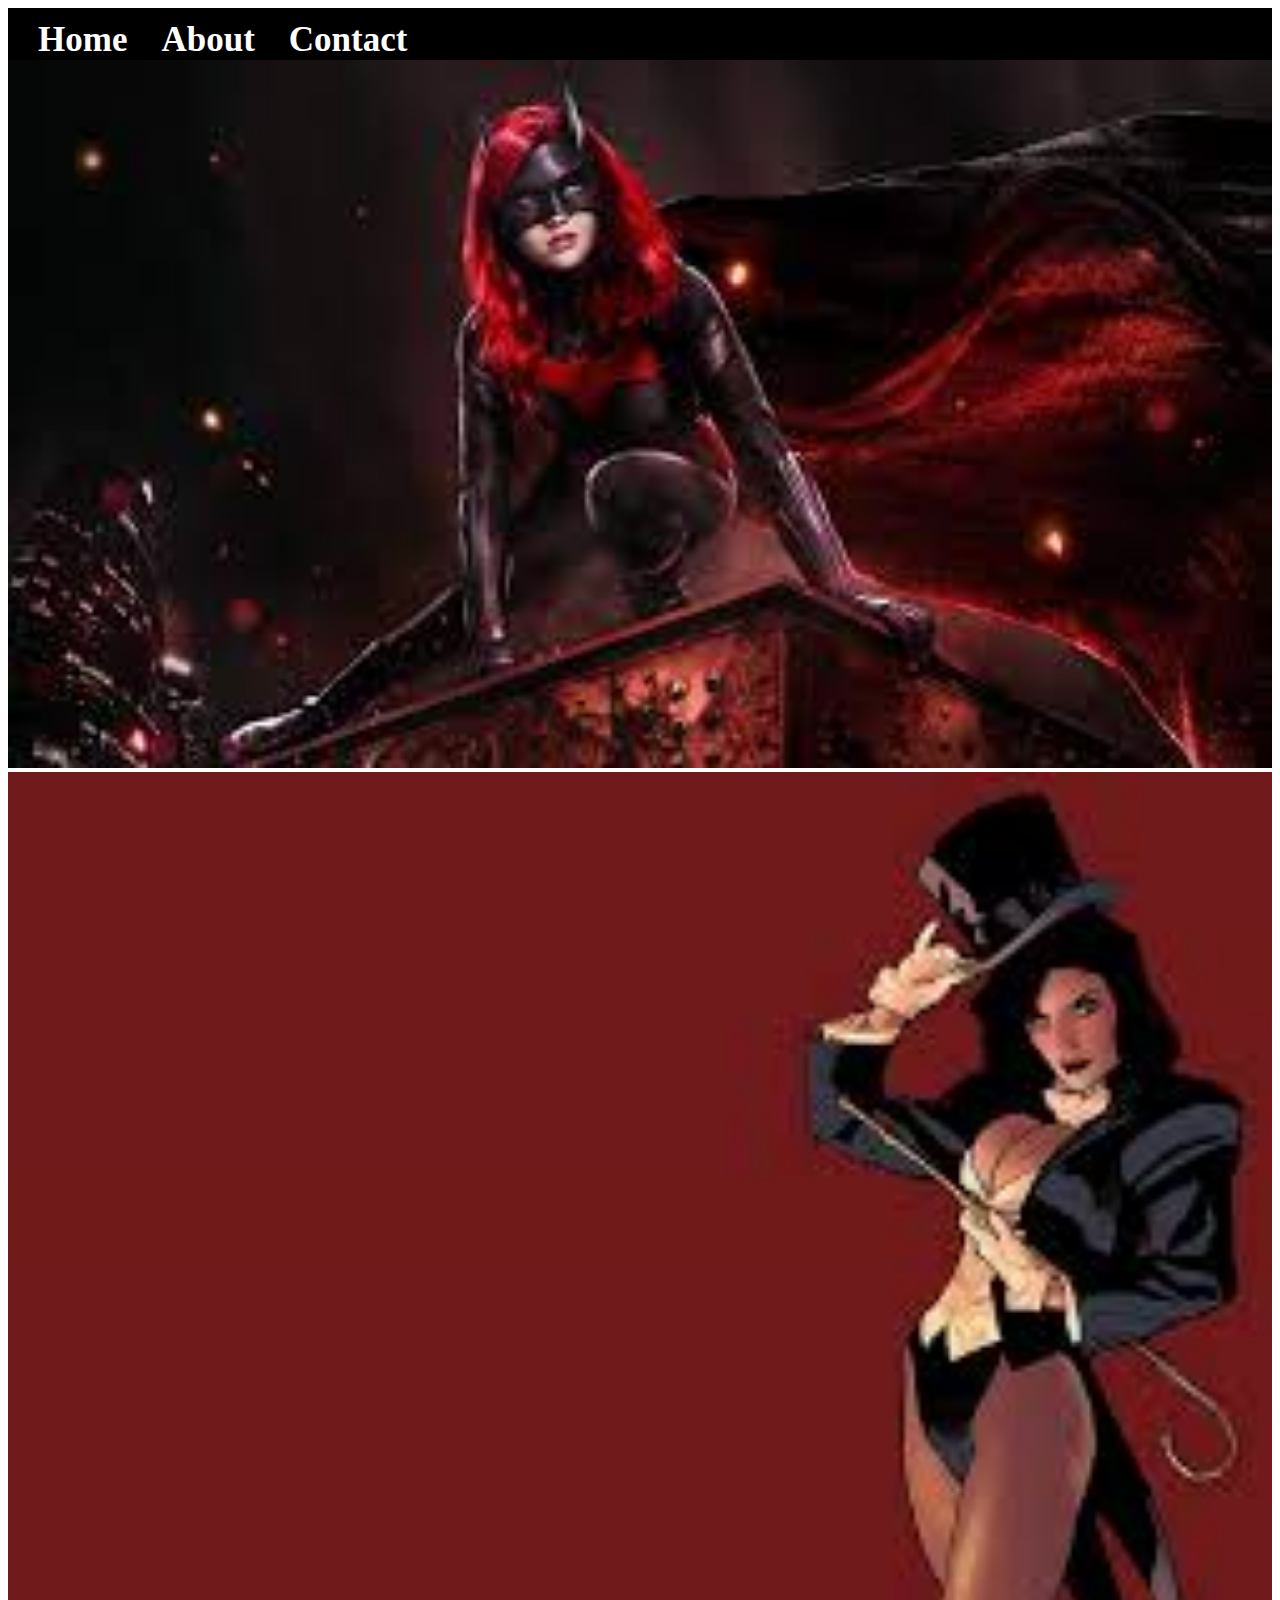
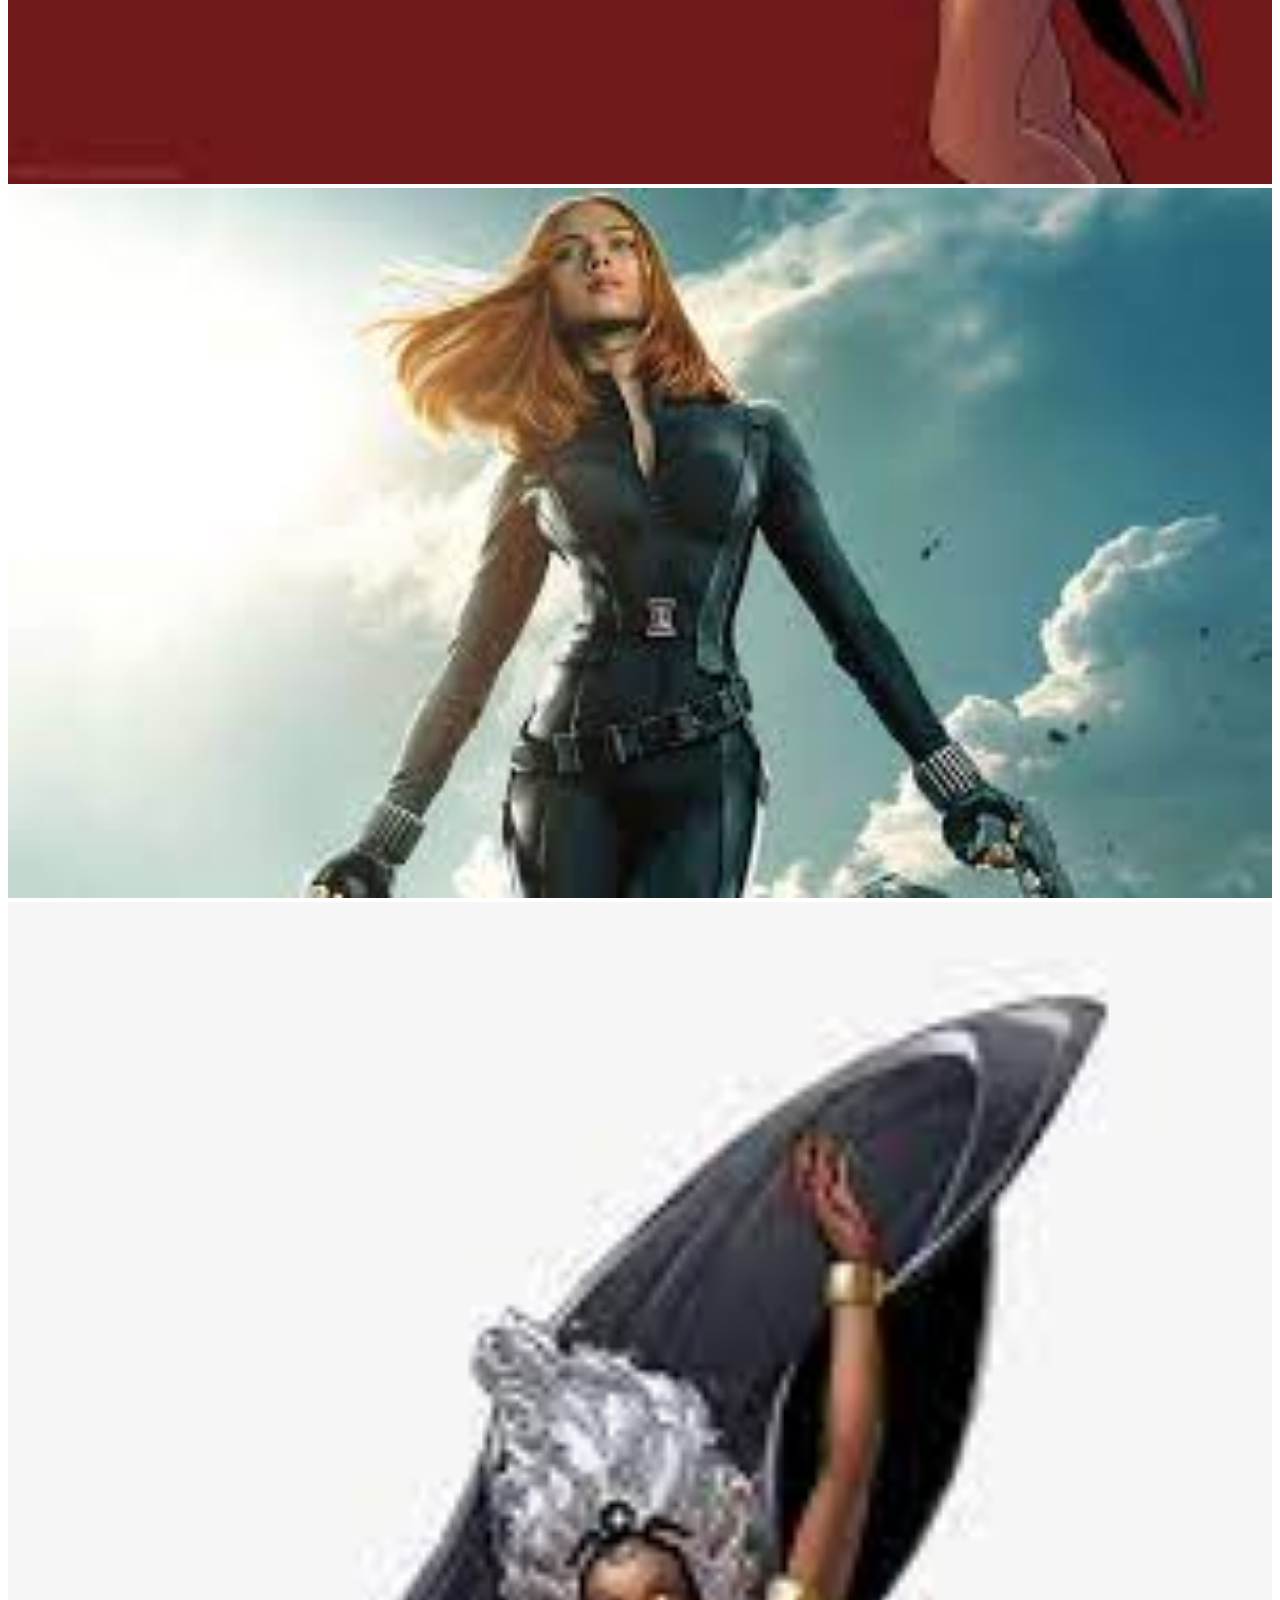
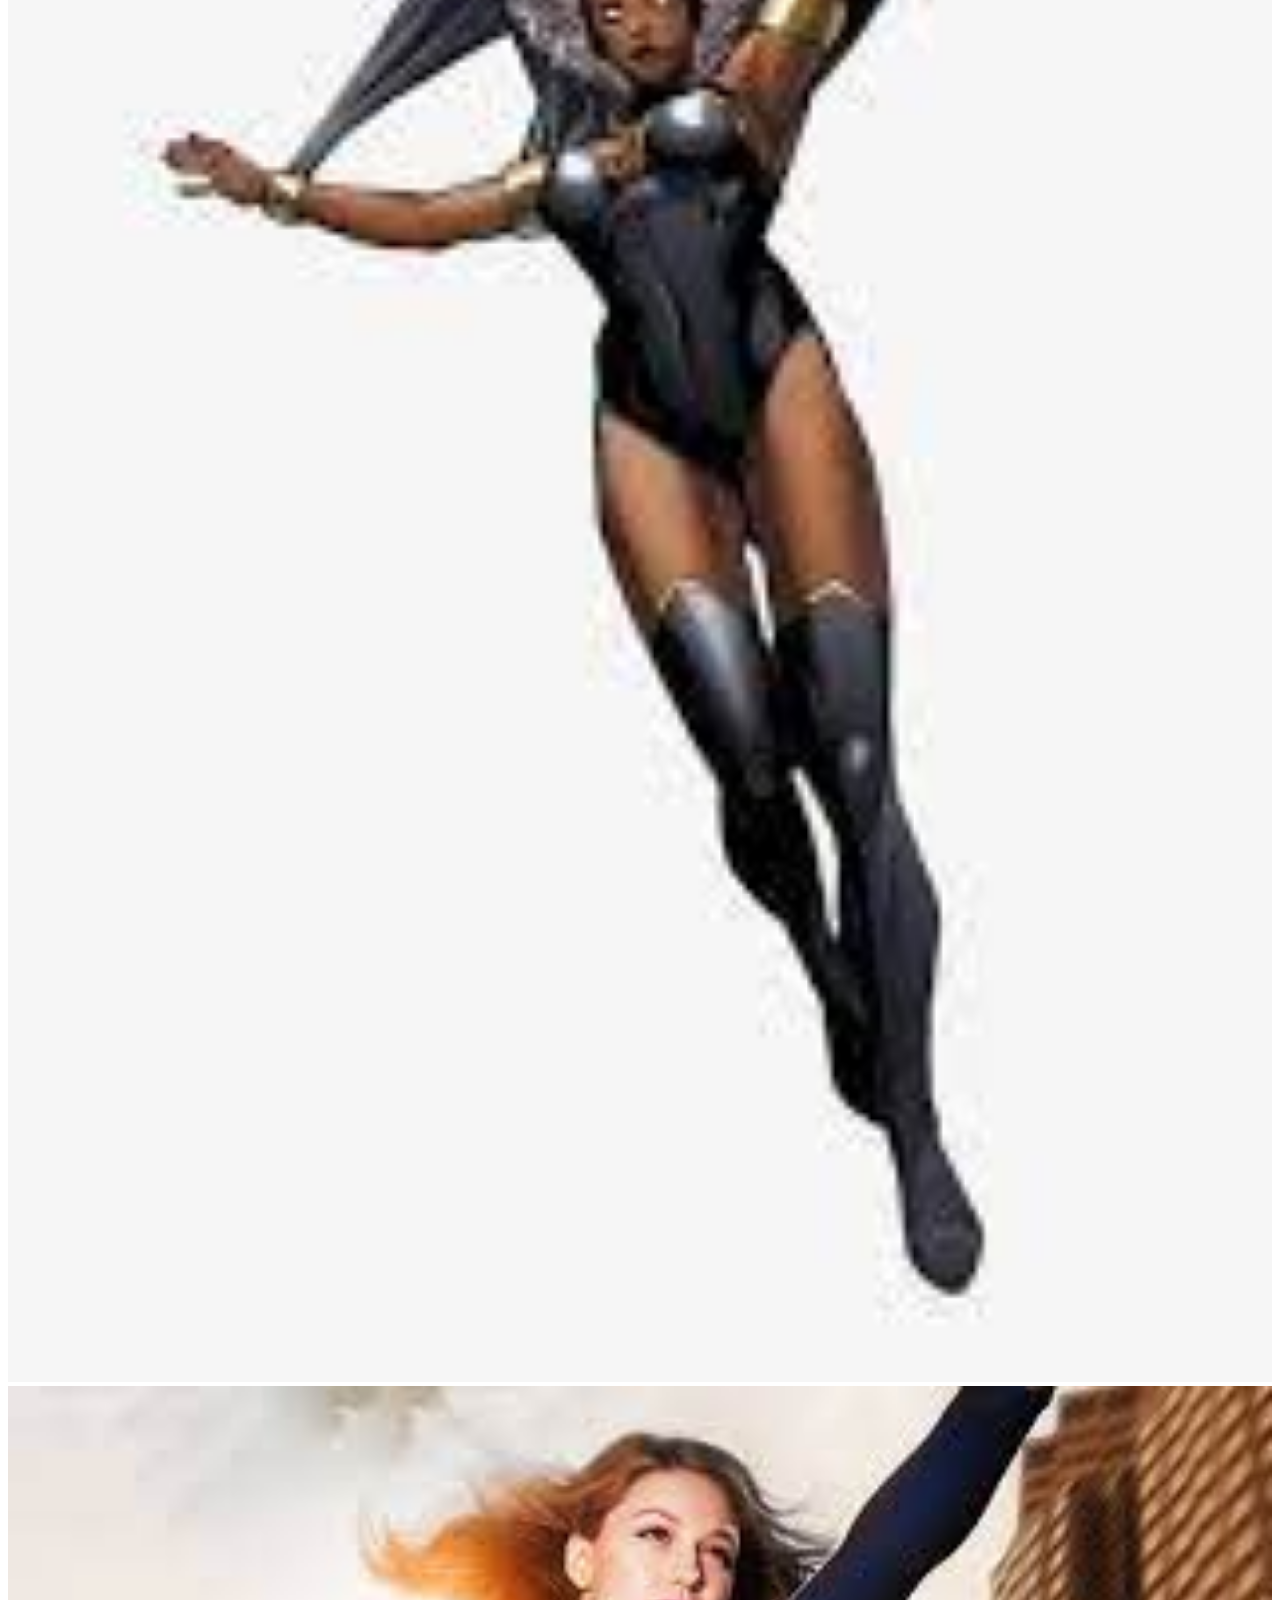
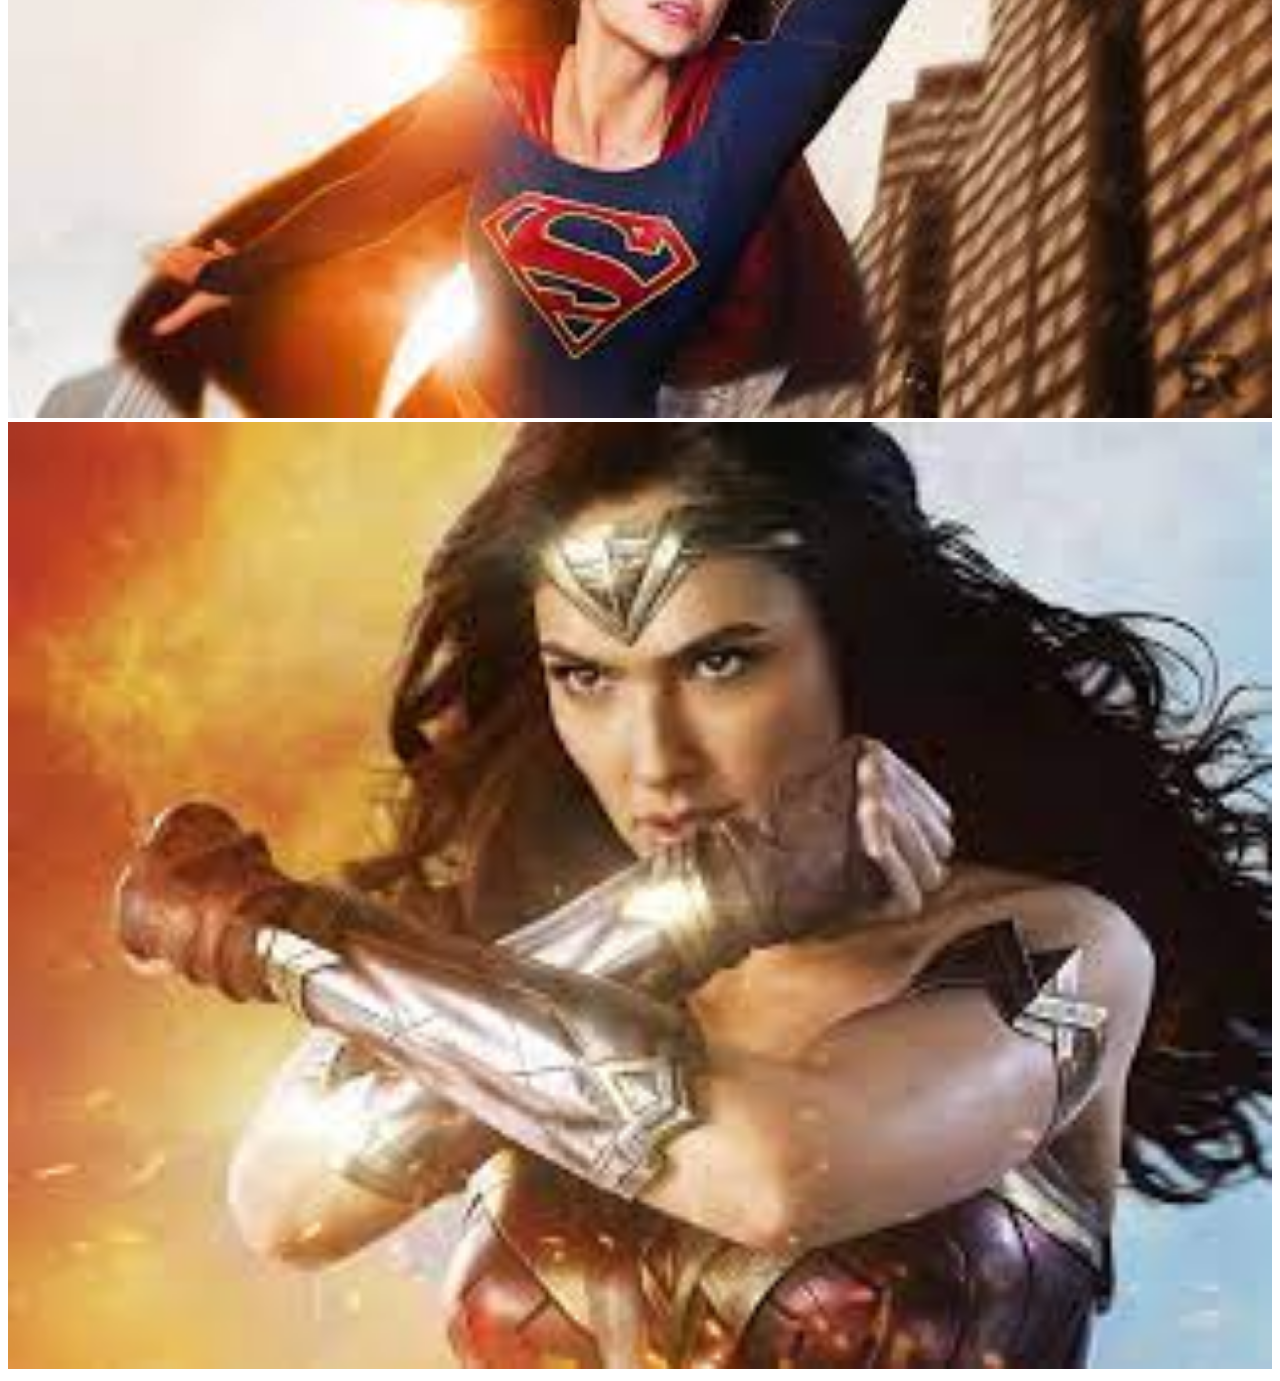
<file: index.html>
<!DOCTYPE html>
<html>
    <head>
         <link rel="stylesheet" href="style.css">
    </head>
    <body>
	<div id="menu">
	       <a href="index.html">Home</a>
		    <a href="about.html">About</a>
			 <a href="Contact.html">Contact</a>
	</div>
        <div class="gallery">
           <a href="super hero-1.html"><img src="images/superhero-1.jpg"/></a>
            <a href="super hero-2.html"><img src="images/superhero-2.jpg"/></a>
            <a href="super hero-3.html"><img src="images/superhero-3.jpg"/></a>
            <a href="super hero-4.html"> <img src="images/superhero-4.jpg"/></a>
            <a href="super hero-5.html"><img src="images/superhero-5.jpg"/></a>
            <a href="super hero-6.html"> <img src="images/superhero-6.jpg"/></a>
        </div>
    </body>
</html>
</file>
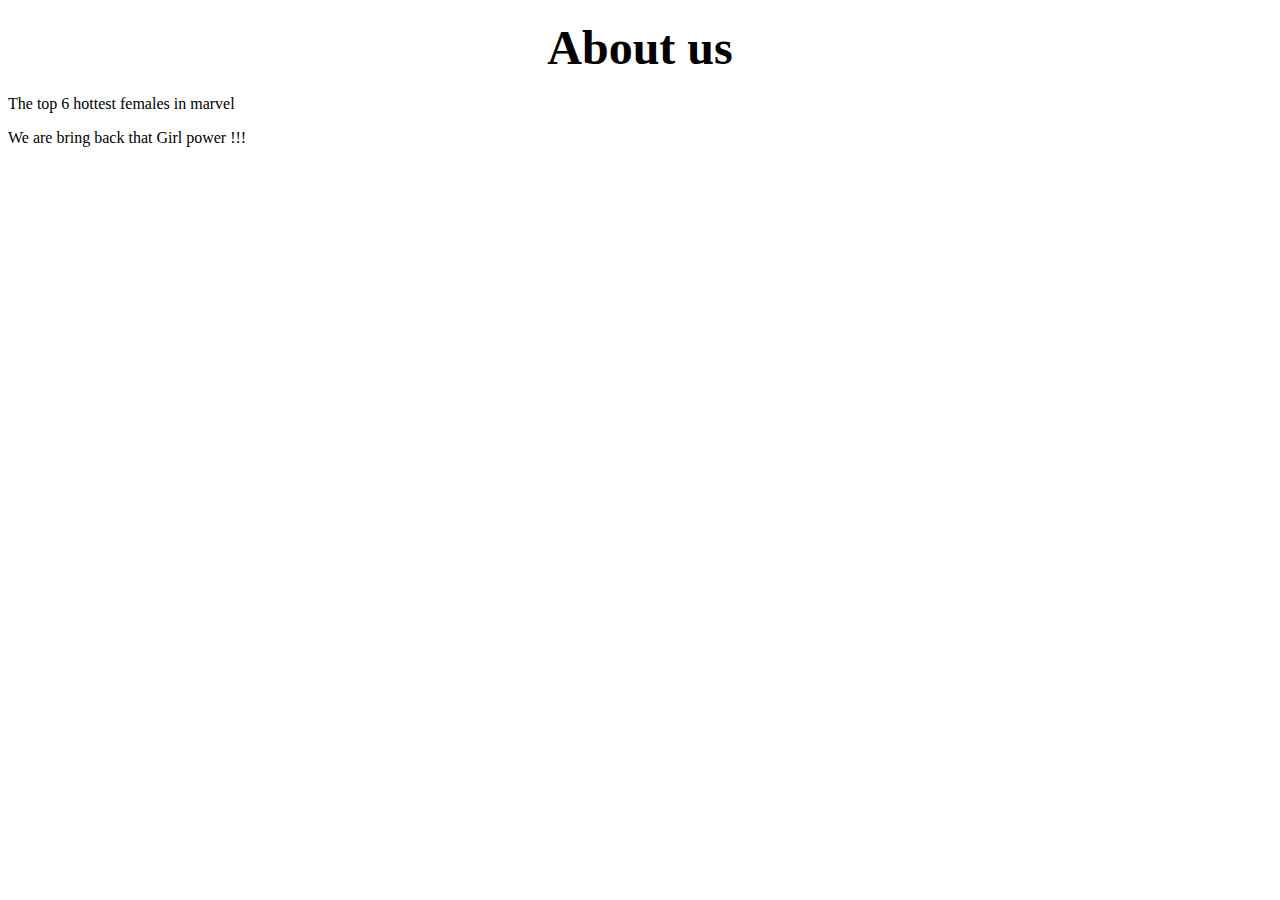
<file: About.html>
<!DOCTYPE html>
<html>
    <head>
         <link rel="stylesheet" href="style.css">
    </head>
    <body>
	<style>
	     h2 {text-align:center;}
    </style>
        <h2><font face="brush script MT"><font size="7">About us</h2></font></font>
        <p>The top 6 hottest females in marvel</p>
		<p>We are bring back that Girl power !!! </p>
    </body>
</html>
</file>
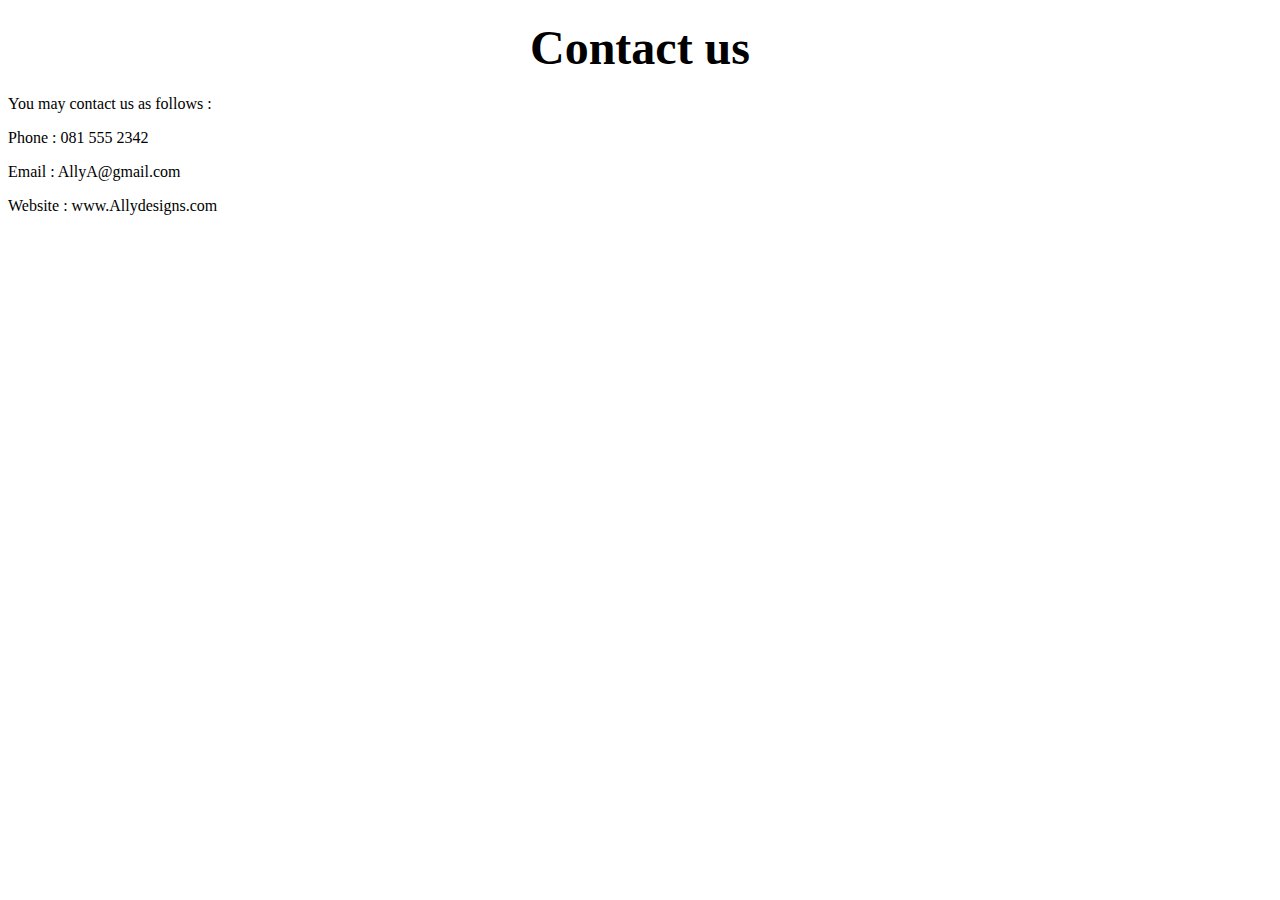
<file: contact.html>
<!DOCTYPE html>
<html>
    <head>
         <link rel="stylesheet" href="style.css">
    </head>
    <body>
	<style>
	     h2 {text-align:center;}
    </style>
        <h2><font face="brush script MT"><font size="7">Contact us</h2></font></font>
        <p>You may contact us as follows :</p>
		<p> Phone : 081 555 2342 </p>
        <p>Email : AllyA@gmail.com </p>
		<p>Website : www.Allydesigns.com</p>
    
    </body>
</html>
</file>
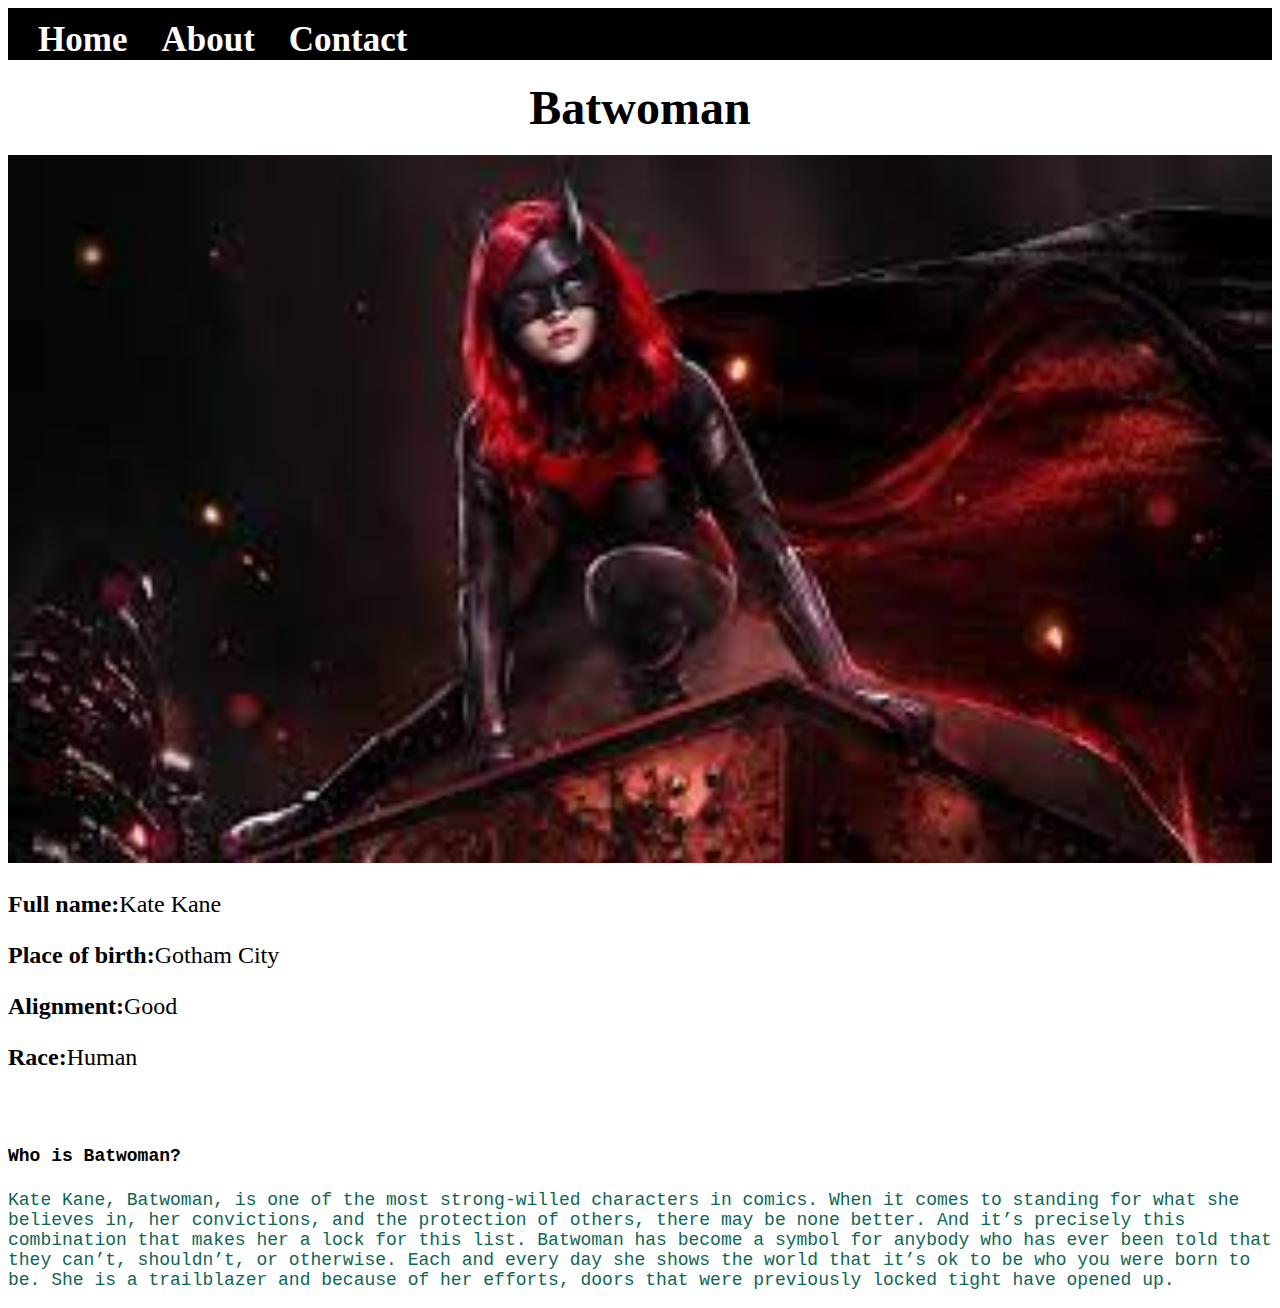
<file: super hero-1.html>
<!DOCTYPE html>
<html>
    <head>
         <link rel="stylesheet" href="style.css">
    </head>
    <body>
	     <div id="menu">
	       <a href="index.html">Home</a>
		    <a href="about.html">About</a>
			 <a href="Contact.html">Contact</a>
	</div>
	<style>
	h2 {text-align:center;}
	</style>
        <h2><font face="brush script MT"><font size="7">Batwoman</h2></font></font>
        <div class="gallery">
            <img src="images/superhero-1.jpg"/>
        </div>
        <font face="Times New Roman"><font size="5">
        <P><b>Full name:</b>Kate Kane</P>
        <p><b>Place of birth:</b>Gotham City</p>
        <p><b>Alignment:</b>Good</p>
        <p><b>Race:</b>Human</p>
		</font></font>
        <br/><font face="Courier New"><font size="4"> 
        <h4>Who is Batwoman?</h4>
        <p><p style="color:#0E6655;">Kate Kane, Batwoman, is one of the most strong-willed characters in comics. When it comes to standing for what she believes in, her convictions, and the protection of others, there may be none better. And it’s precisely this combination that makes her a lock for this list.

Batwoman has become a symbol for anybody who has ever been told that they can’t, shouldn’t, or otherwise. Each and every day she shows the world that it’s ok to be who you were born to be. She is a trailblazer and because of her efforts, doors that were previously locked tight have opened up.
</p></font></font></p>
      
    </body>
</html>
</file>
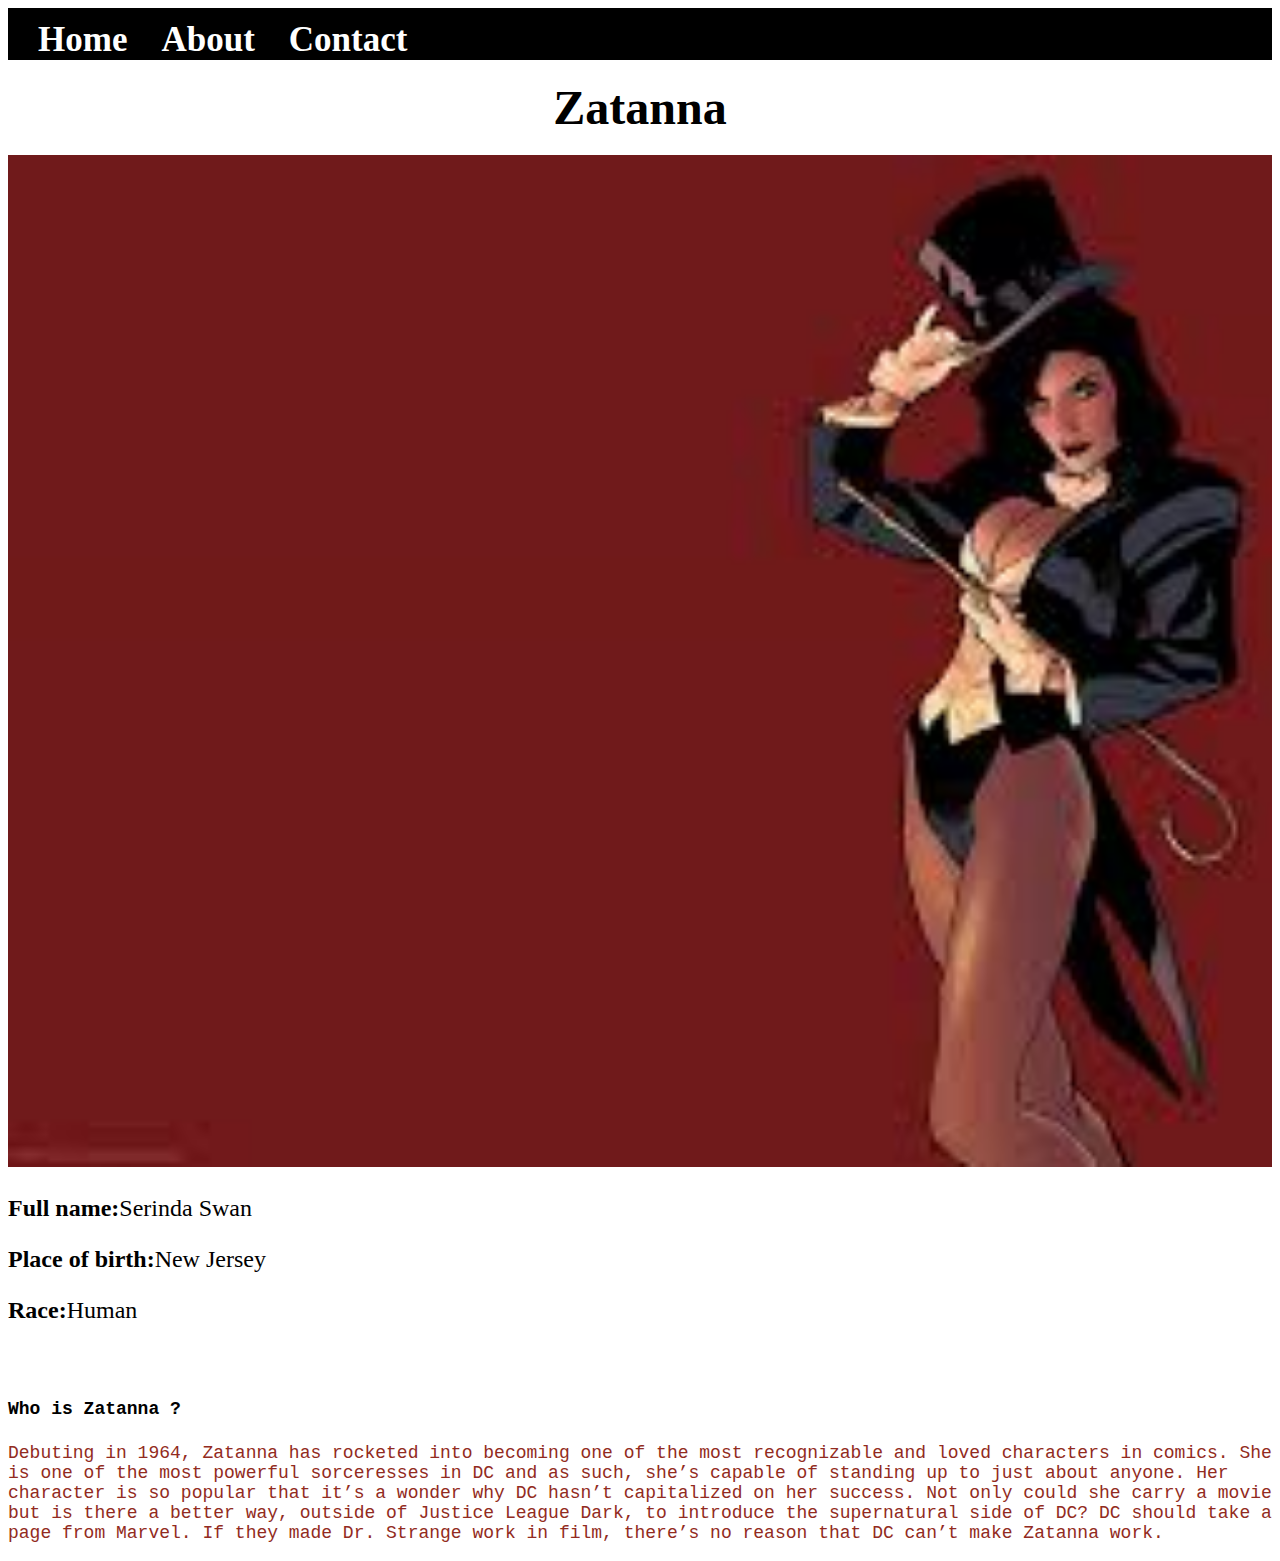
<file: super hero-2.html>
<!DOCTYPE html>
<html>
    <head>
         <link rel="stylesheet" href="style.css">
    </head>
    <body>
	     <div id="menu">
	       <a href="index.html">Home</a>
		    <a href="about.html">About</a>
			 <a href="Contact.html">Contact</a>
	</div>
	<style>
	     h2 {text-align:center;}
    </style>
        <h2><font face="brush script MT"><font size="7">Zatanna</h2></font></font>
        <div class="gallery">
            <img src="images/superhero-2.jpg"/>
        </div>
        <font face="Times New Roman"><font size="5">
        <P><b>Full name:</b>Serinda Swan</P>
        <p><b>Place of birth:</b>New Jersey</p>
        <p><b>Race:</b>Human</p>
		</font></font>
        <br/>
		<font face="Courier New"><font size="4"> 
        <h4>Who is Zatanna ?</h4>
        <p><p style="color:#922B21";>Debuting in 1964, Zatanna has rocketed into becoming one of the most recognizable and loved characters in comics. She is one of the most powerful sorceresses in DC and as such, she’s capable of standing up to just about anyone. Her character is so popular that it’s a wonder why DC hasn’t capitalized on her success. Not only could she carry a movie but is there a better way, outside of Justice League Dark, to introduce the supernatural side of DC? DC should take a page from Marvel. If they made Dr. Strange work in film, there’s no reason that DC can’t make Zatanna work. 
		</p></font></font></p>
    
    </body>
</html>
</file>
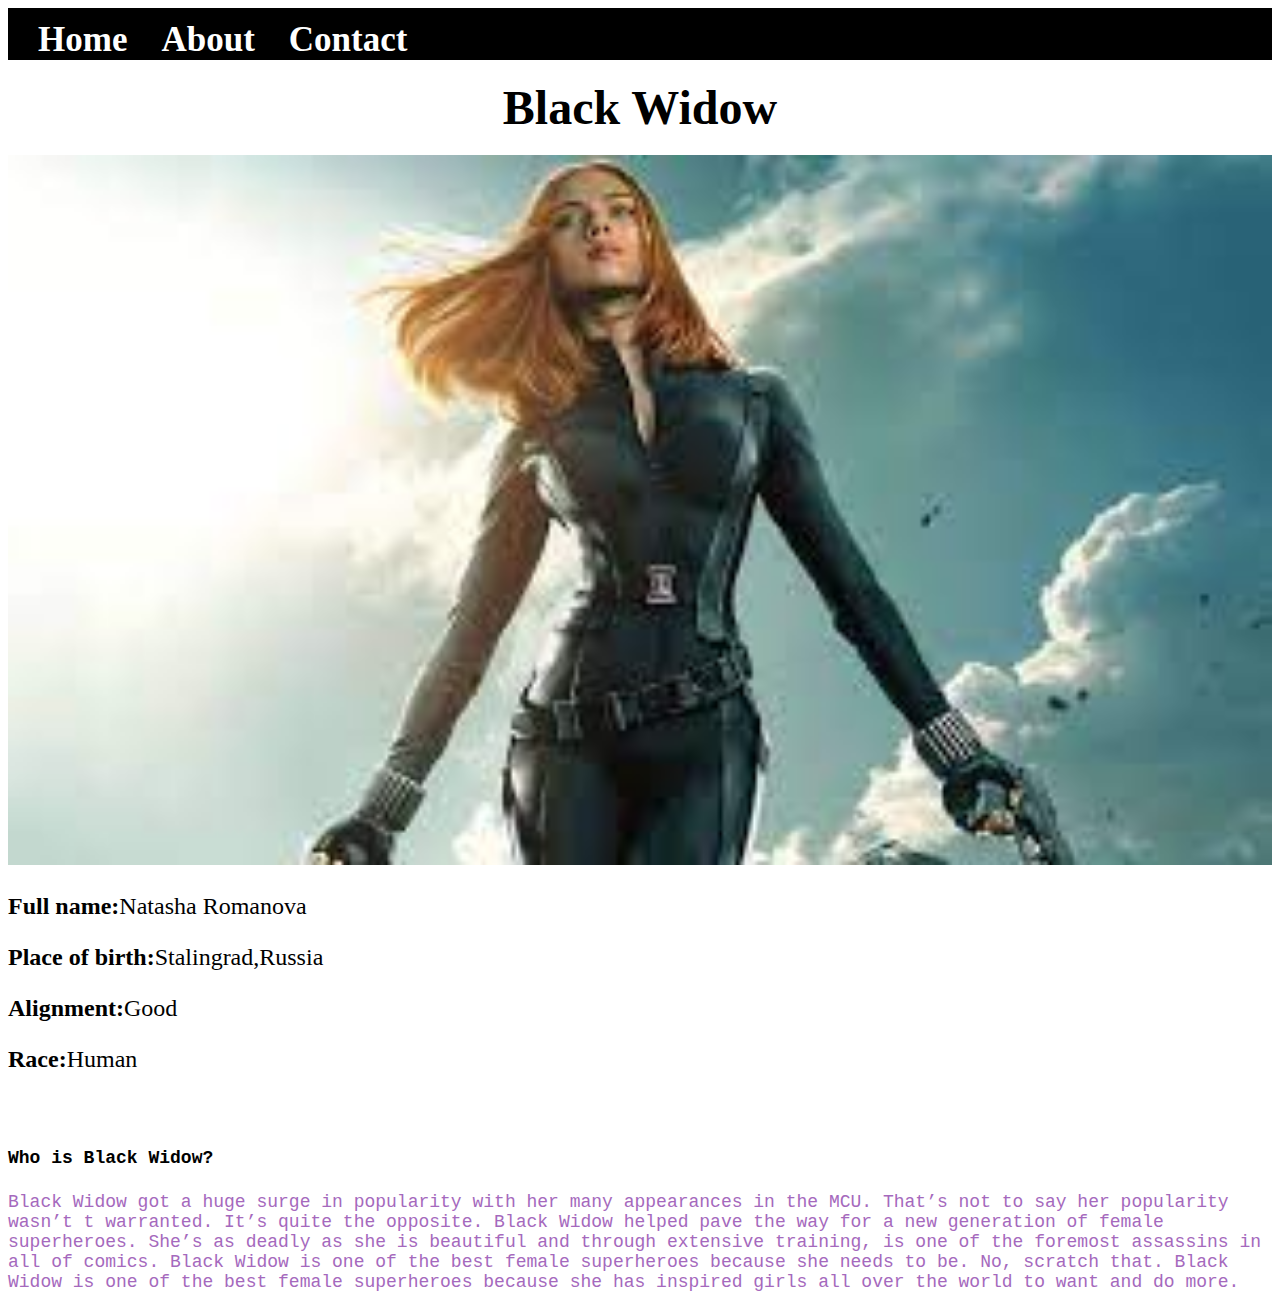
<file: super hero-3.html>
<!DOCTYPE html>
<html>
    <head>
         <link rel="stylesheet" href="style.css">
    </head>
    <body>
	     <div id="menu">
	       <a href="index.html">Home</a>
		    <a href="about.html">About</a>
			 <a href="Contact.html">Contact</a>
	</div>
	    <style>
		    h2 {text-align:center;}
		</style>
        <h2><font face="brush script MT"><font size="7">Black Widow</h2></font></font>
        <div class="gallery">
            <img src="images/superhero-3.jpg"/>
        </div>
        <font face="Times New Roman"><font size="5">
        <P><b>Full name:</b>Natasha Romanova </P>
        <p><b>Place of birth:</b>Stalingrad,Russia</p>
        <p><b>Alignment:</b>Good</p>
        <p><b>Race:</b>Human</p>
		</font></font>
        <br/>
		<font face="Courier New"><font size="4"> 
        <h4>Who is Black Widow?</h4>
        <p><p style="color:#A569BD";>Black Widow got a huge surge in popularity with her many appearances in the MCU. That’s not to say her popularity wasn’t t warranted. It’s quite the opposite.

Black Widow helped pave the way for a new generation of female superheroes. She’s as deadly as she is beautiful and through extensive training, is one of the foremost assassins in all of comics. 

Black Widow is one of the best female superheroes because she needs to be. No, scratch that. Black Widow is one of the best female superheroes because she has inspired girls all over the world to want and do more.
</p></font></font></p>
    
    </body>
</html>
</file>
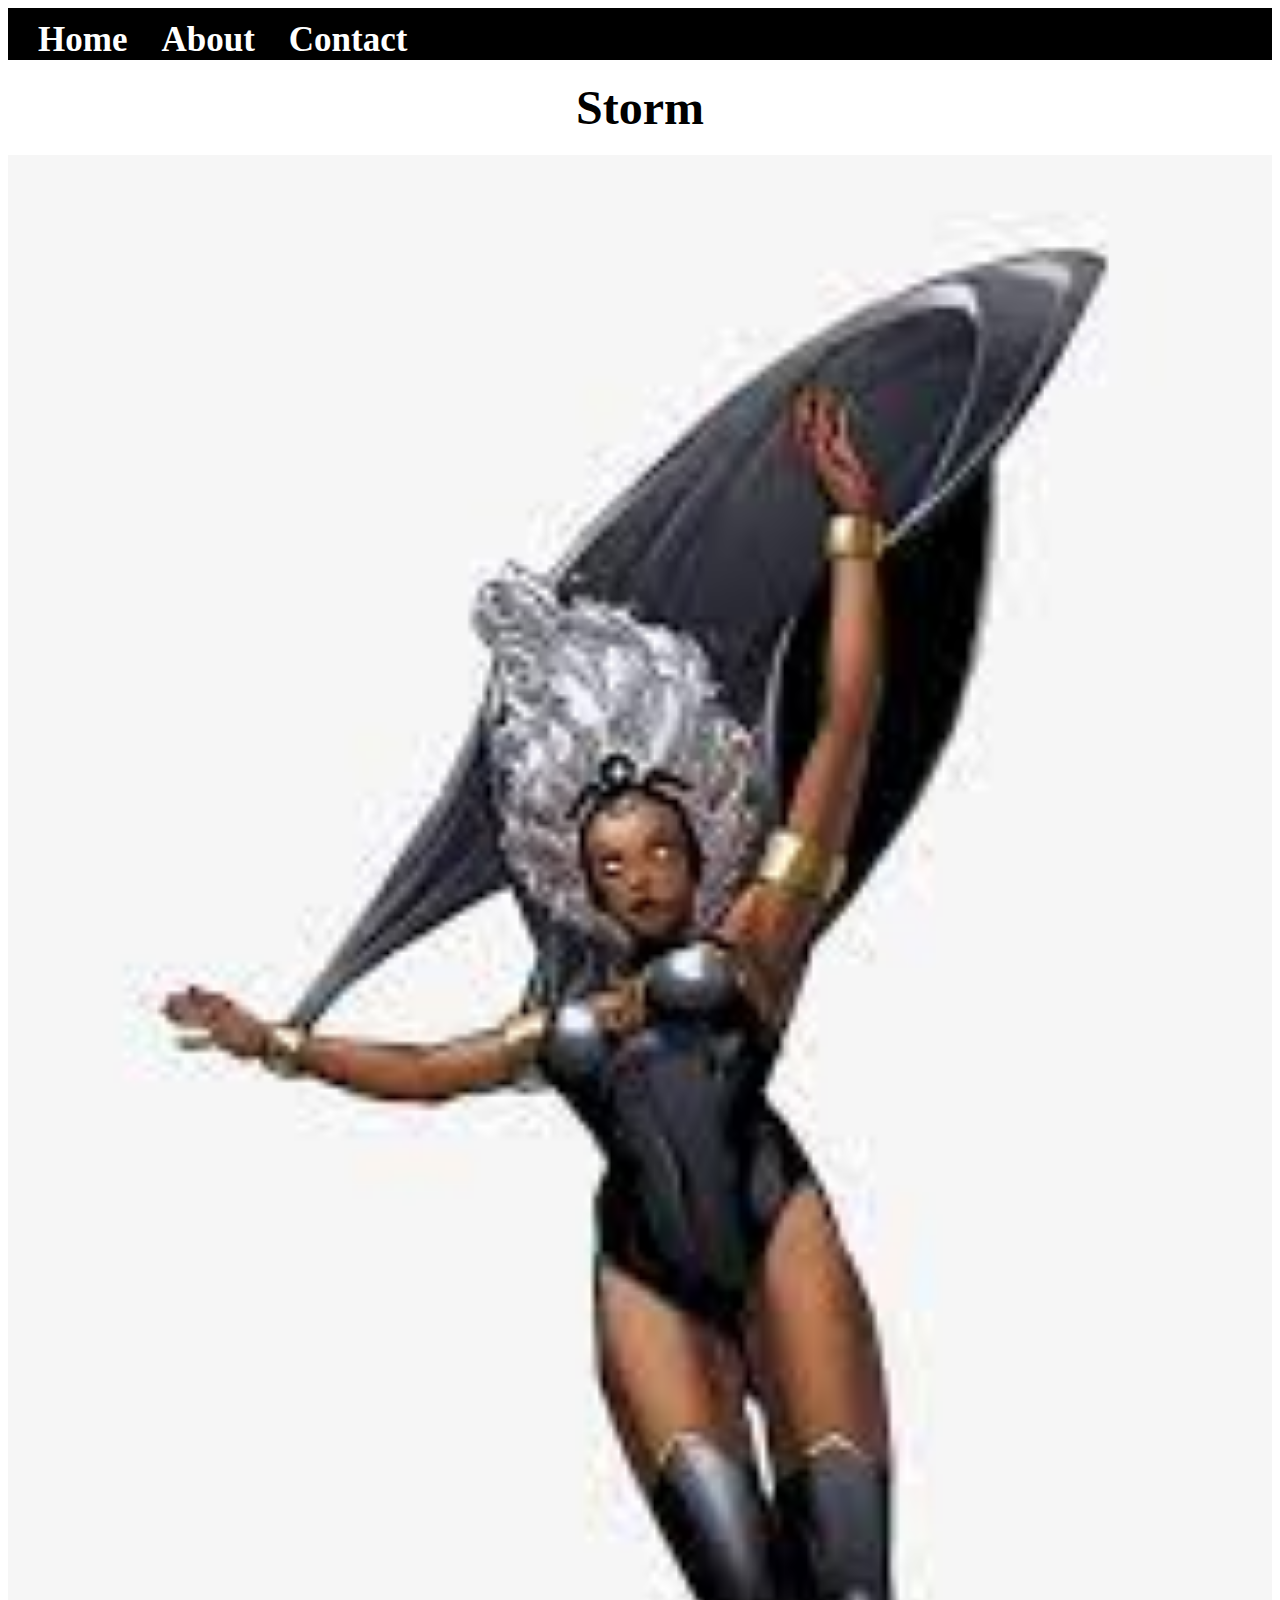
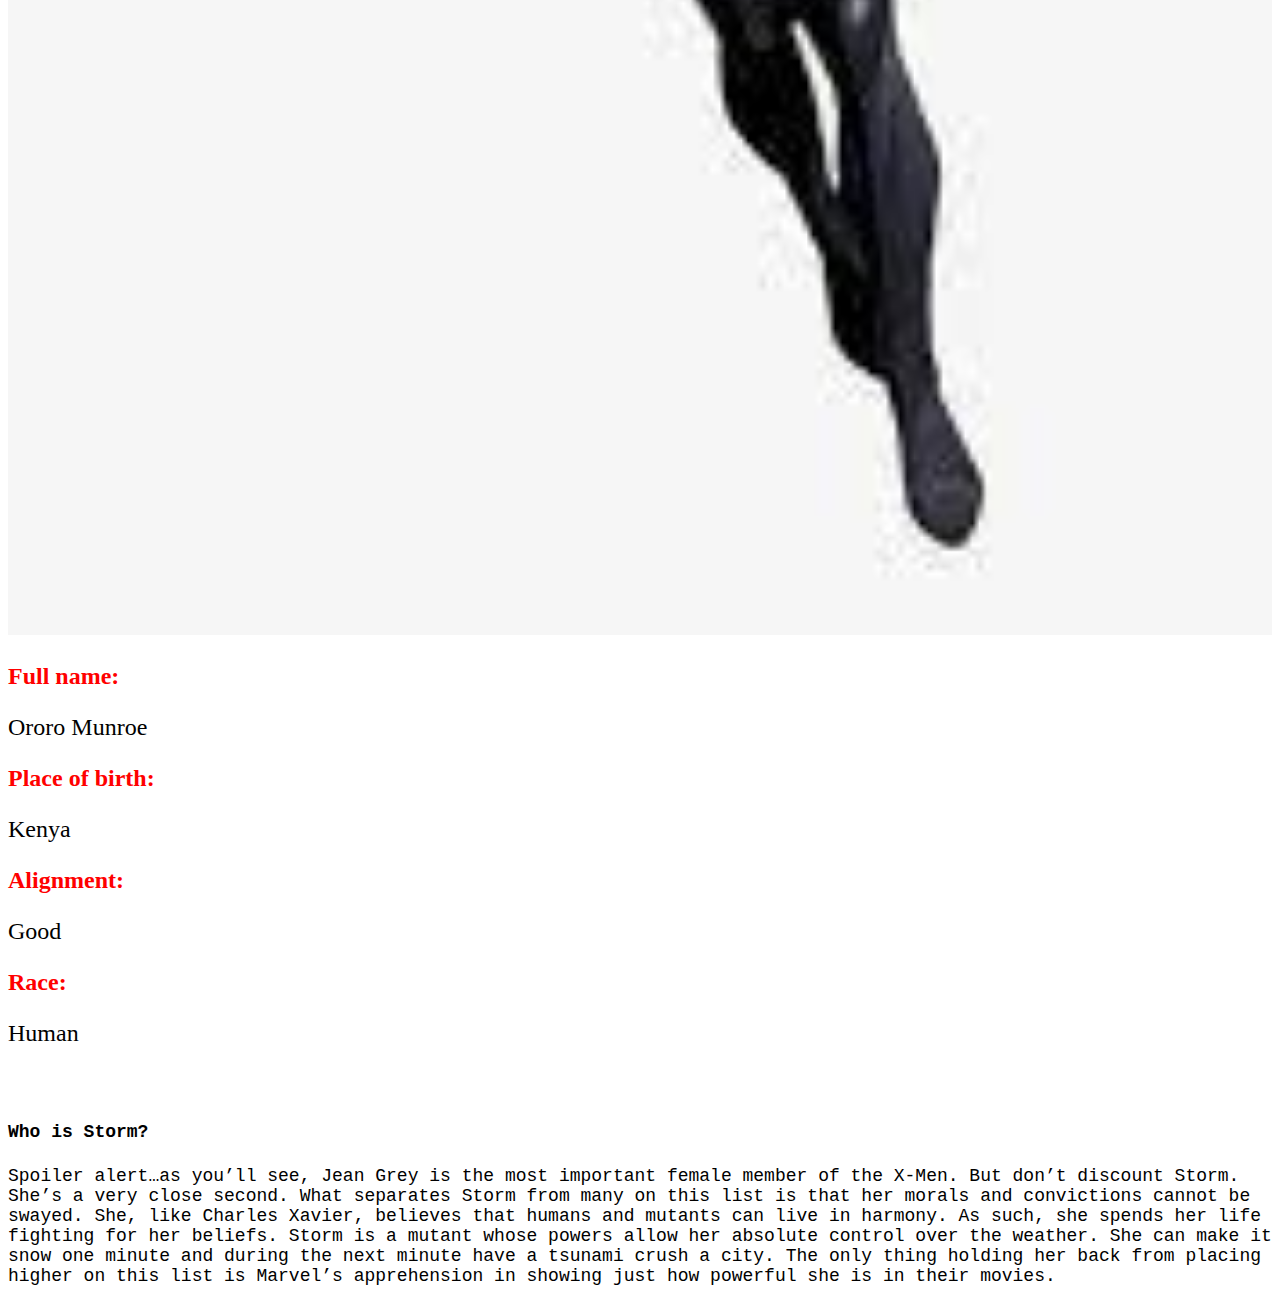
<file: super hero-4.html>
<!DOCTYPE html>
<html>
    <head>
         <link rel="stylesheet" href="style.css">
    </head>
    <body>
	     <div id="menu">
	       <a href="index.html">Home</a>
		    <a href="about.html">About</a>
			 <a href="Contact.html">Contact</a>
	</div>
	     <style>
		      h2{text-align:center;}
		</style>
        <h2><font face="brush script MT"><font size="7">Storm</h2></font></font>
        <div class="gallery">
            <img src="images/superhero-4.jpg"/>
        </div>
        <font face="Times New Roman"><font size="5">
        <P><b><p style="color:red;">Full name:</p></b>Ororo Munroe</P>
        <p><b><p style="color:red;">Place of birth:</p></b>Kenya</p>
        <p><b><p style="color:red;">Alignment:</p></b>Good</p>
        <p><b><p style="color:red;">Race:</p></b>Human</p>
		</font></font>
        <br/>
		 <font face="Courier New"><font size="4"> 
        <h4>Who is Storm?</h4>
        <p>Spoiler alert…as you’ll see, Jean Grey is the most important female member of the X-Men. But don’t discount Storm. She’s a very close second. What separates Storm from many on this list is that her morals and convictions cannot be swayed. She, like Charles Xavier, believes that humans and mutants can live in harmony. As such, she spends her life fighting for her beliefs.

Storm is a mutant whose powers allow her absolute control over the weather. She can make it snow one minute and during the next minute have a tsunami crush a city. The only thing holding her back from placing higher on this list is Marvel’s apprehension in showing just how powerful she is in their movies.
</p></font></font>
        
    </body>
</html>
</file>
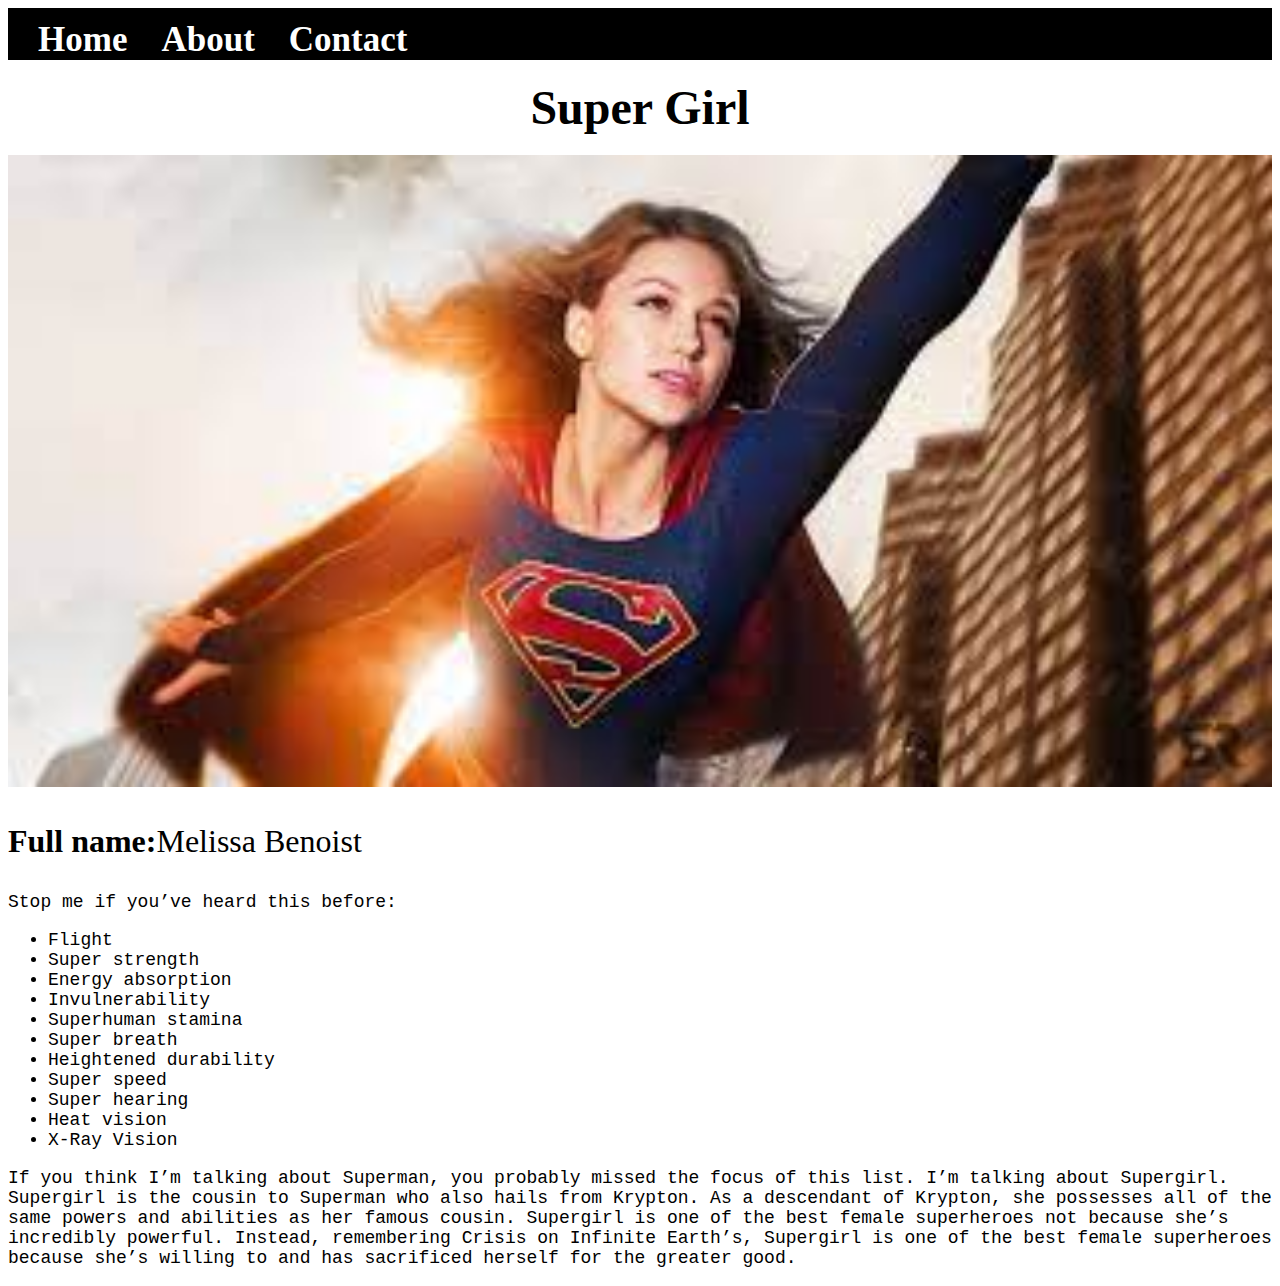
<file: super hero-5.html>
<!DOCTYPE html>
<html>
    <head>
         <link rel="stylesheet" href="style.css">
    </head>
    <body>
	     <div id="menu">
	       <a href="index.html">Home</a>
		    <a href="about.html">About</a>
			 <a href="Contact.html">Contact</a>
	</div>
	     <style>
		    h2 {text-align:center;}
		</style>
        <h2><font face="brush script MT"><font size="7">Super Girl</h2></font></font>
        <div class="gallery">
            <img src="images/superhero-5.jpg"/>
        </div>
        <font face="Times New Roman"><font size="6">
        <P><b>Full name:</b>Melissa Benoist </P></font></font>
		<font face="Courier New"><font size="4">
        <p>Stop me if you’ve heard this before:
<ul>
<li>Flight</li>
<li>Super strength </li>
<li>Energy absorption</li>
<li>Invulnerability </li>
<li>Superhuman stamina</li>
<li>Super breath</li>
<li>Heightened durability</li>
<li>Super speed</li>
<li>Super hearing</li>
<li>Heat vision</li>
<li>X-Ray Vision</li>
</ul>
If you think I’m talking about Superman, you probably missed the focus of this list. I’m talking about Supergirl.

Supergirl is the cousin to Superman who also hails from Krypton. As a descendant of Krypton, she possesses all of the same powers and abilities as her famous cousin.

Supergirl is one of the best female superheroes not because she’s incredibly powerful. Instead, remembering Crisis on Infinite Earth’s, Supergirl is one of the best female superheroes because she’s willing to and has sacrificed herself for the greater good.</P>
   </font></font>   
    </body>
</html>
</file>
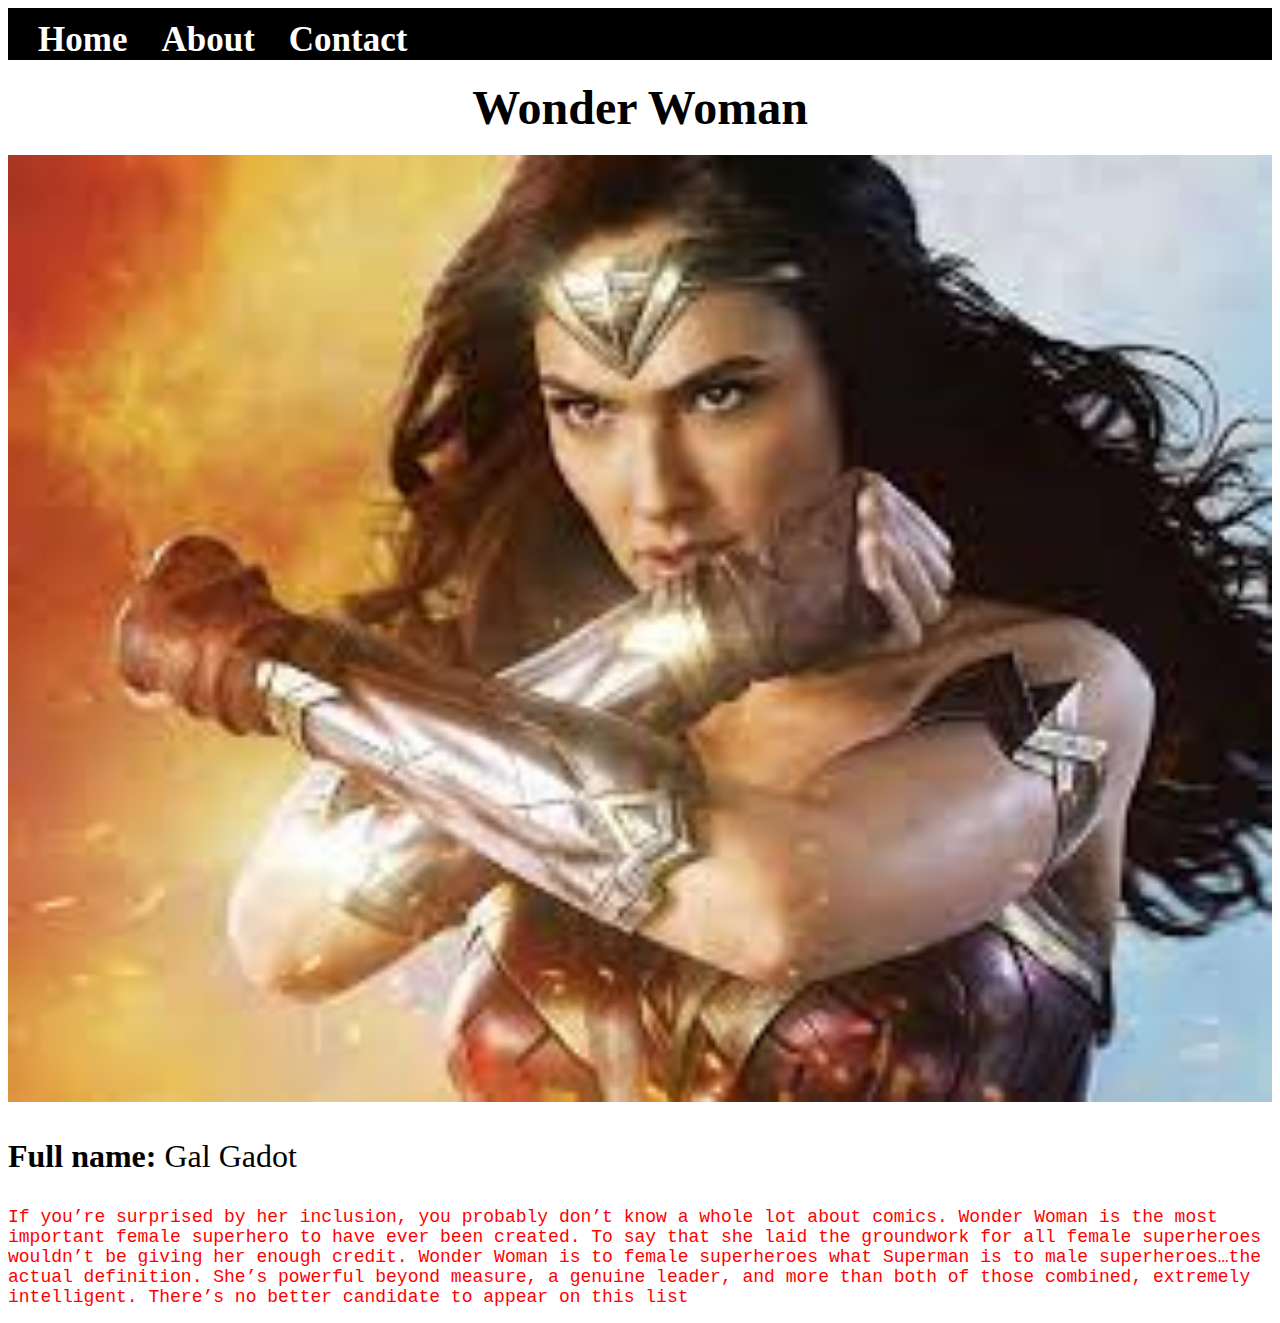
<file: super hero-6.html>
<!DOCTYPE html>
<html>
    <head>
         <link rel="stylesheet" href="style.css">
    </head>
    <body>
	     <div id="menu">
	       <a href="index.html">Home</a>
		    <a href="about.html">About</a>
			 <a href="Contact.html">Contact</a>
	</div>
	     <style>
		    h2{text-align:center;}
		</style>
        <h2><font face="brush script MT"><font size="7">Wonder Woman</h2></font></font>
        <div class="gallery">
            <img src="images/superhero-6.jpg"/>
        </div><font face="Times New Roman"><font size="6">
		  <P><b>Full name:</b> Gal Gadot</P></font></font>
        <p> <font face="Courier New"><font size="4"> <p style="color:red;">
		If you’re surprised by her inclusion, you probably don’t know a whole lot about comics. 

Wonder Woman is the most important female superhero to have ever been created. To say that she laid the groundwork for all female superheroes wouldn’t be giving her enough credit. Wonder Woman is to female superheroes what Superman is to male superheroes…the actual definition. She’s powerful beyond measure, a genuine leader, and more than both of those combined, extremely intelligent.

There’s no better candidate to appear on this list</p></font></font></p>
      
    </body>
</html>
</file>
<file: style.css>
.gallery img{
    width:100%;
}

#menu{
	width: 100%;
	height: 40%;
	background-color: black;
	padding-top: 12px;
}

#menu a{
	color: white;
	font-family: brush script MT ;
	font-size :35px;
	text-decoration:none;
	font-weight:800;
	
	padding-left: 30px;
	paddding-right: 30px;
}

#menu a:hover{
	color: red;
}
</file>
